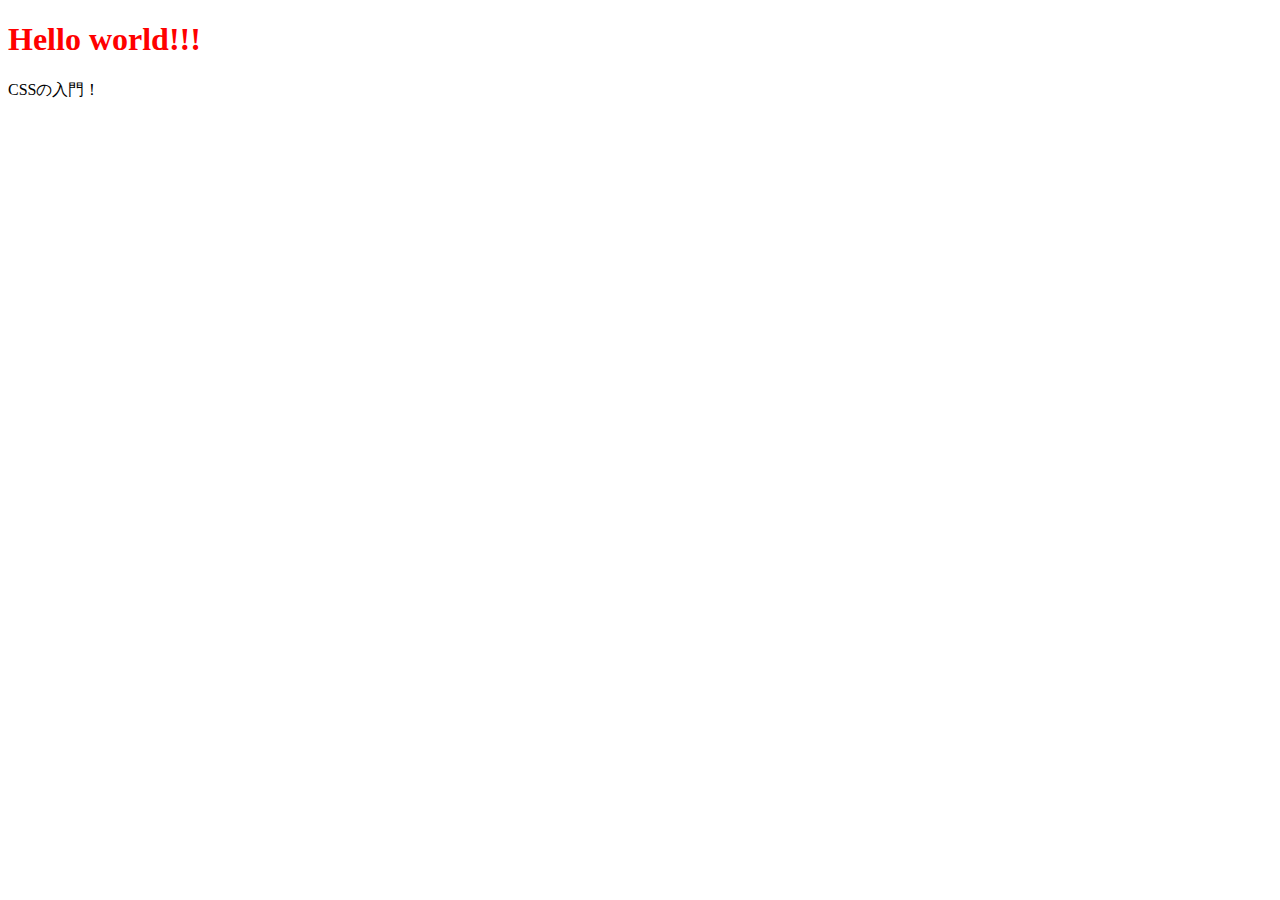
<file: html/css_intro/index.html>
<!DOCTYPE HTML>
<html>
<head>
  <meta charset="UTF-8" />
  <title>tech boost</title>

  <style>
    
  </style>
  <link rel="stylesheet" href="css/style.css">
</head>
  <body>
    <h1 id="title">Hello world!!!</h1>
    <p>CSSの入門！</p>
  </body>
</html>
</file>
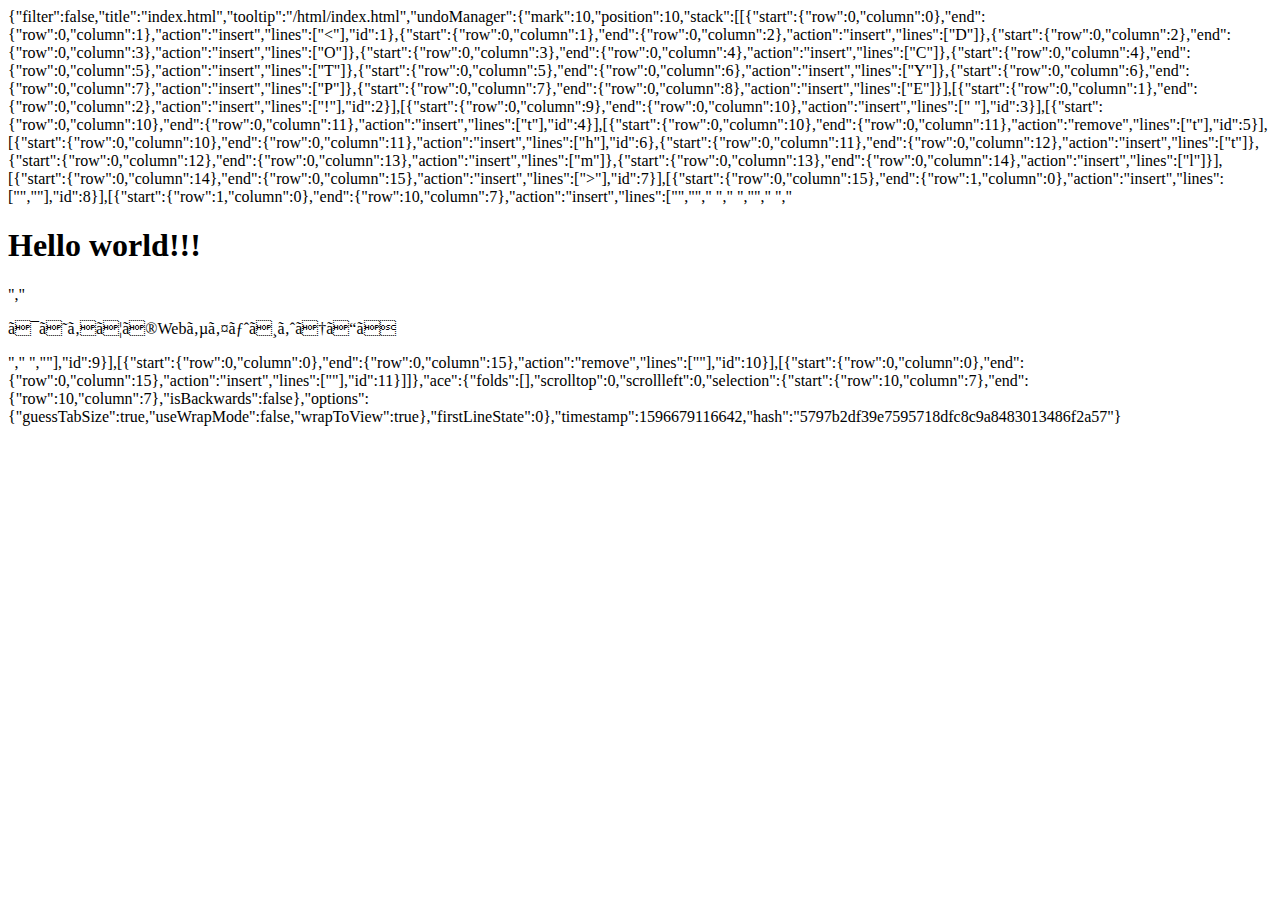
<file: .c9/metadata/environment/html/index.html>
{"filter":false,"title":"index.html","tooltip":"/html/index.html","undoManager":{"mark":10,"position":10,"stack":[[{"start":{"row":0,"column":0},"end":{"row":0,"column":1},"action":"insert","lines":["<"],"id":1},{"start":{"row":0,"column":1},"end":{"row":0,"column":2},"action":"insert","lines":["D"]},{"start":{"row":0,"column":2},"end":{"row":0,"column":3},"action":"insert","lines":["O"]},{"start":{"row":0,"column":3},"end":{"row":0,"column":4},"action":"insert","lines":["C"]},{"start":{"row":0,"column":4},"end":{"row":0,"column":5},"action":"insert","lines":["T"]},{"start":{"row":0,"column":5},"end":{"row":0,"column":6},"action":"insert","lines":["Y"]},{"start":{"row":0,"column":6},"end":{"row":0,"column":7},"action":"insert","lines":["P"]},{"start":{"row":0,"column":7},"end":{"row":0,"column":8},"action":"insert","lines":["E"]}],[{"start":{"row":0,"column":1},"end":{"row":0,"column":2},"action":"insert","lines":["!"],"id":2}],[{"start":{"row":0,"column":9},"end":{"row":0,"column":10},"action":"insert","lines":[" "],"id":3}],[{"start":{"row":0,"column":10},"end":{"row":0,"column":11},"action":"insert","lines":["t"],"id":4}],[{"start":{"row":0,"column":10},"end":{"row":0,"column":11},"action":"remove","lines":["t"],"id":5}],[{"start":{"row":0,"column":10},"end":{"row":0,"column":11},"action":"insert","lines":["h"],"id":6},{"start":{"row":0,"column":11},"end":{"row":0,"column":12},"action":"insert","lines":["t"]},{"start":{"row":0,"column":12},"end":{"row":0,"column":13},"action":"insert","lines":["m"]},{"start":{"row":0,"column":13},"end":{"row":0,"column":14},"action":"insert","lines":["l"]}],[{"start":{"row":0,"column":14},"end":{"row":0,"column":15},"action":"insert","lines":[">"],"id":7}],[{"start":{"row":0,"column":15},"end":{"row":1,"column":0},"action":"insert","lines":["",""],"id":8}],[{"start":{"row":1,"column":0},"end":{"row":10,"column":7},"action":"insert","lines":["<html>","<head>","  <meta charset=\"UTF-8\" />","  <title>tech boost</title>","</head>","  <body>","    <h1>Hello world!!!</h1>","    <p>はじめてのWebサイトへようこそ</p>","  </body>","</html>"],"id":9}],[{"start":{"row":0,"column":0},"end":{"row":0,"column":15},"action":"remove","lines":["<!DOCTYPE html>"],"id":10}],[{"start":{"row":0,"column":0},"end":{"row":0,"column":15},"action":"insert","lines":["<!DOCTYPE HTML>"],"id":11}]]},"ace":{"folds":[],"scrolltop":0,"scrollleft":0,"selection":{"start":{"row":10,"column":7},"end":{"row":10,"column":7},"isBackwards":false},"options":{"guessTabSize":true,"useWrapMode":false,"wrapToView":true},"firstLineState":0},"timestamp":1596679116642,"hash":"5797b2df39e7595718dfc8c9a8483013486f2a57"}
</file>
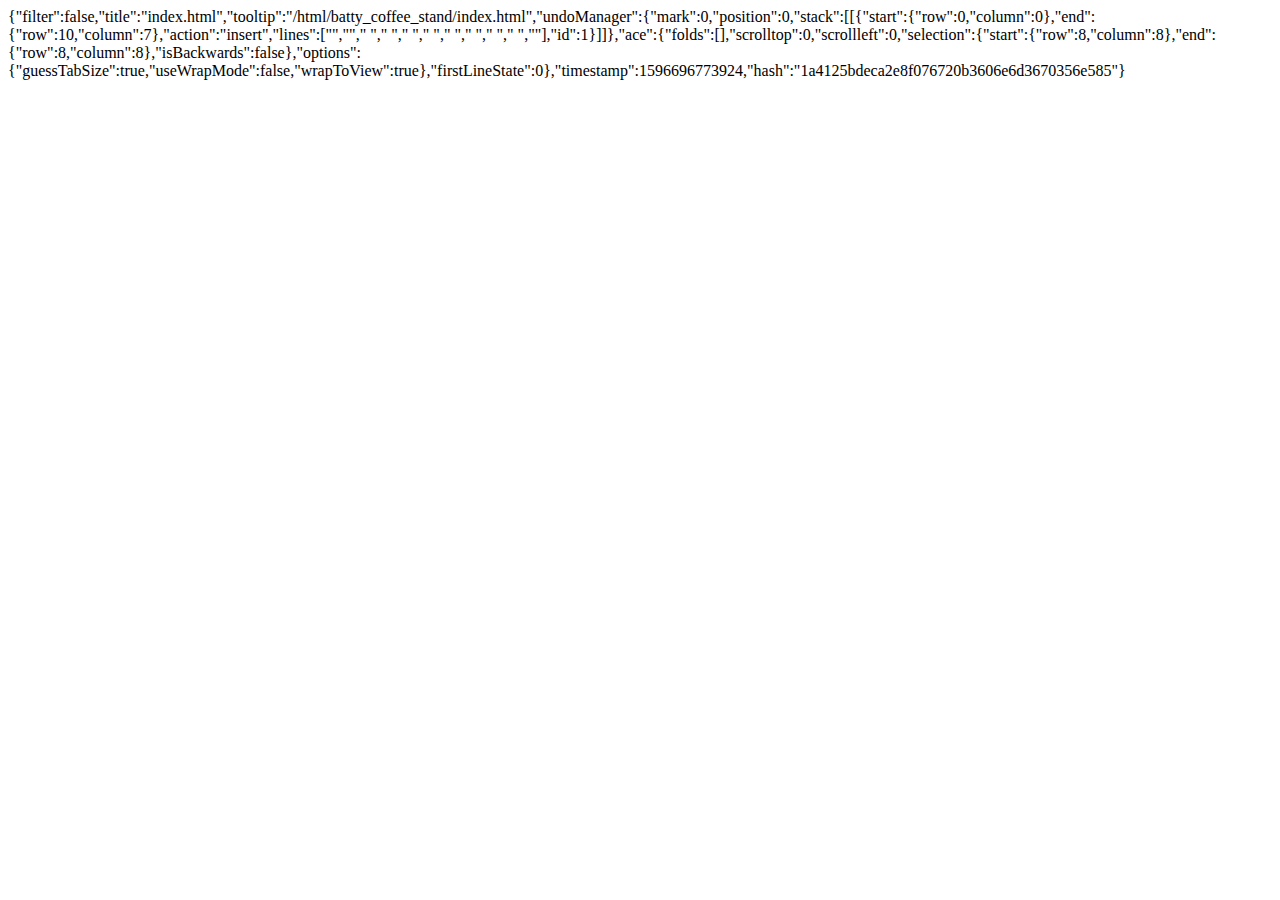
<file: .c9/metadata/environment/html/batty_coffee_stand/index.html>
{"filter":false,"title":"index.html","tooltip":"/html/batty_coffee_stand/index.html","undoManager":{"mark":0,"position":0,"stack":[[{"start":{"row":0,"column":0},"end":{"row":10,"column":7},"action":"insert","lines":["<!DOCTYPE HTML>","<html>","  <head>","    <meta charset=\"UTF-8\">","    <title>Batty's Coffee Stand</title>","    <link rel=\"stylesheet\" href=\"css/normalize.css\">","    <link rel=\"stylesheet\" href=\"css/style.css\">","  </head>","  <body>","  </body>","</html>"],"id":1}]]},"ace":{"folds":[],"scrolltop":0,"scrollleft":0,"selection":{"start":{"row":8,"column":8},"end":{"row":8,"column":8},"isBackwards":false},"options":{"guessTabSize":true,"useWrapMode":false,"wrapToView":true},"firstLineState":0},"timestamp":1596696773924,"hash":"1a4125bdeca2e8f076720b3606e6d3670356e585"}
</file>
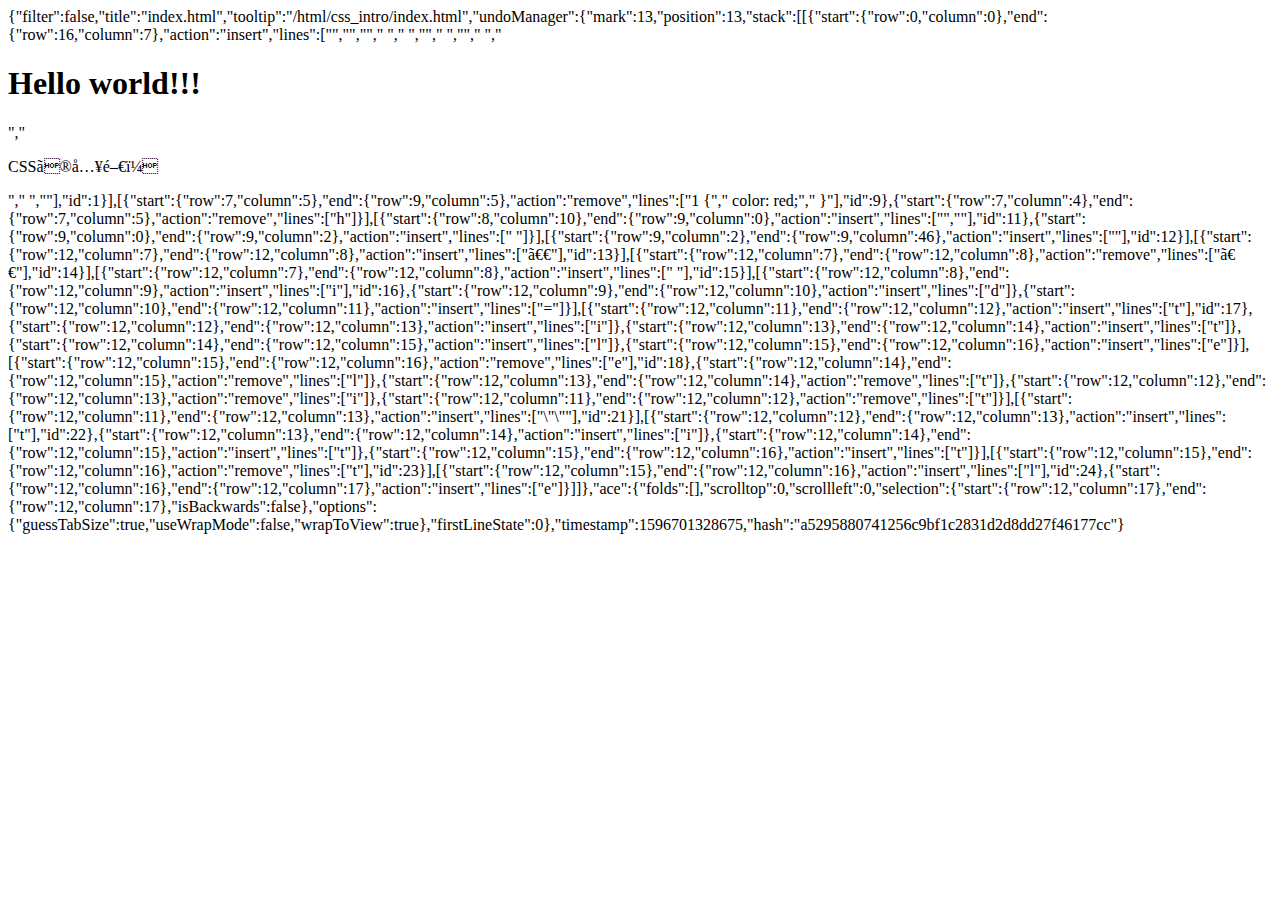
<file: .c9/metadata/environment/html/css_intro/index.html>
{"filter":false,"title":"index.html","tooltip":"/html/css_intro/index.html","undoManager":{"mark":13,"position":13,"stack":[[{"start":{"row":0,"column":0},"end":{"row":16,"column":7},"action":"insert","lines":["<!DOCTYPE HTML>","<html>","<head>","  <meta charset=\"UTF-8\" />","  <title>tech boost</title>","","  <style>","    h1 {","      color: red;","    }","  </style>","</head>","  <body>","    <h1>Hello world!!!</h1>","    <p>CSSの入門！</p>","  </body>","</html>"],"id":1}],[{"start":{"row":7,"column":5},"end":{"row":9,"column":5},"action":"remove","lines":["1 {","      color: red;","    }"],"id":9},{"start":{"row":7,"column":4},"end":{"row":7,"column":5},"action":"remove","lines":["h"]}],[{"start":{"row":8,"column":10},"end":{"row":9,"column":0},"action":"insert","lines":["",""],"id":11},{"start":{"row":9,"column":0},"end":{"row":9,"column":2},"action":"insert","lines":["  "]}],[{"start":{"row":9,"column":2},"end":{"row":9,"column":46},"action":"insert","lines":["<link rel=\"stylesheet\" href=\"css/style.css\">"],"id":12}],[{"start":{"row":12,"column":7},"end":{"row":12,"column":8},"action":"insert","lines":["　"],"id":13}],[{"start":{"row":12,"column":7},"end":{"row":12,"column":8},"action":"remove","lines":["　"],"id":14}],[{"start":{"row":12,"column":7},"end":{"row":12,"column":8},"action":"insert","lines":[" "],"id":15}],[{"start":{"row":12,"column":8},"end":{"row":12,"column":9},"action":"insert","lines":["i"],"id":16},{"start":{"row":12,"column":9},"end":{"row":12,"column":10},"action":"insert","lines":["d"]},{"start":{"row":12,"column":10},"end":{"row":12,"column":11},"action":"insert","lines":["="]}],[{"start":{"row":12,"column":11},"end":{"row":12,"column":12},"action":"insert","lines":["t"],"id":17},{"start":{"row":12,"column":12},"end":{"row":12,"column":13},"action":"insert","lines":["i"]},{"start":{"row":12,"column":13},"end":{"row":12,"column":14},"action":"insert","lines":["t"]},{"start":{"row":12,"column":14},"end":{"row":12,"column":15},"action":"insert","lines":["l"]},{"start":{"row":12,"column":15},"end":{"row":12,"column":16},"action":"insert","lines":["e"]}],[{"start":{"row":12,"column":15},"end":{"row":12,"column":16},"action":"remove","lines":["e"],"id":18},{"start":{"row":12,"column":14},"end":{"row":12,"column":15},"action":"remove","lines":["l"]},{"start":{"row":12,"column":13},"end":{"row":12,"column":14},"action":"remove","lines":["t"]},{"start":{"row":12,"column":12},"end":{"row":12,"column":13},"action":"remove","lines":["i"]},{"start":{"row":12,"column":11},"end":{"row":12,"column":12},"action":"remove","lines":["t"]}],[{"start":{"row":12,"column":11},"end":{"row":12,"column":13},"action":"insert","lines":["\"\""],"id":21}],[{"start":{"row":12,"column":12},"end":{"row":12,"column":13},"action":"insert","lines":["t"],"id":22},{"start":{"row":12,"column":13},"end":{"row":12,"column":14},"action":"insert","lines":["i"]},{"start":{"row":12,"column":14},"end":{"row":12,"column":15},"action":"insert","lines":["t"]},{"start":{"row":12,"column":15},"end":{"row":12,"column":16},"action":"insert","lines":["t"]}],[{"start":{"row":12,"column":15},"end":{"row":12,"column":16},"action":"remove","lines":["t"],"id":23}],[{"start":{"row":12,"column":15},"end":{"row":12,"column":16},"action":"insert","lines":["l"],"id":24},{"start":{"row":12,"column":16},"end":{"row":12,"column":17},"action":"insert","lines":["e"]}]]},"ace":{"folds":[],"scrolltop":0,"scrollleft":0,"selection":{"start":{"row":12,"column":17},"end":{"row":12,"column":17},"isBackwards":false},"options":{"guessTabSize":true,"useWrapMode":false,"wrapToView":true},"firstLineState":0},"timestamp":1596701328675,"hash":"a5295880741256c9bf1c2831d2d8dd27f46177cc"}
</file>
<file: html/css_intro/css/style.css>
#title {
  color: red;
}

.description {
  color: blue;
}
</file>
